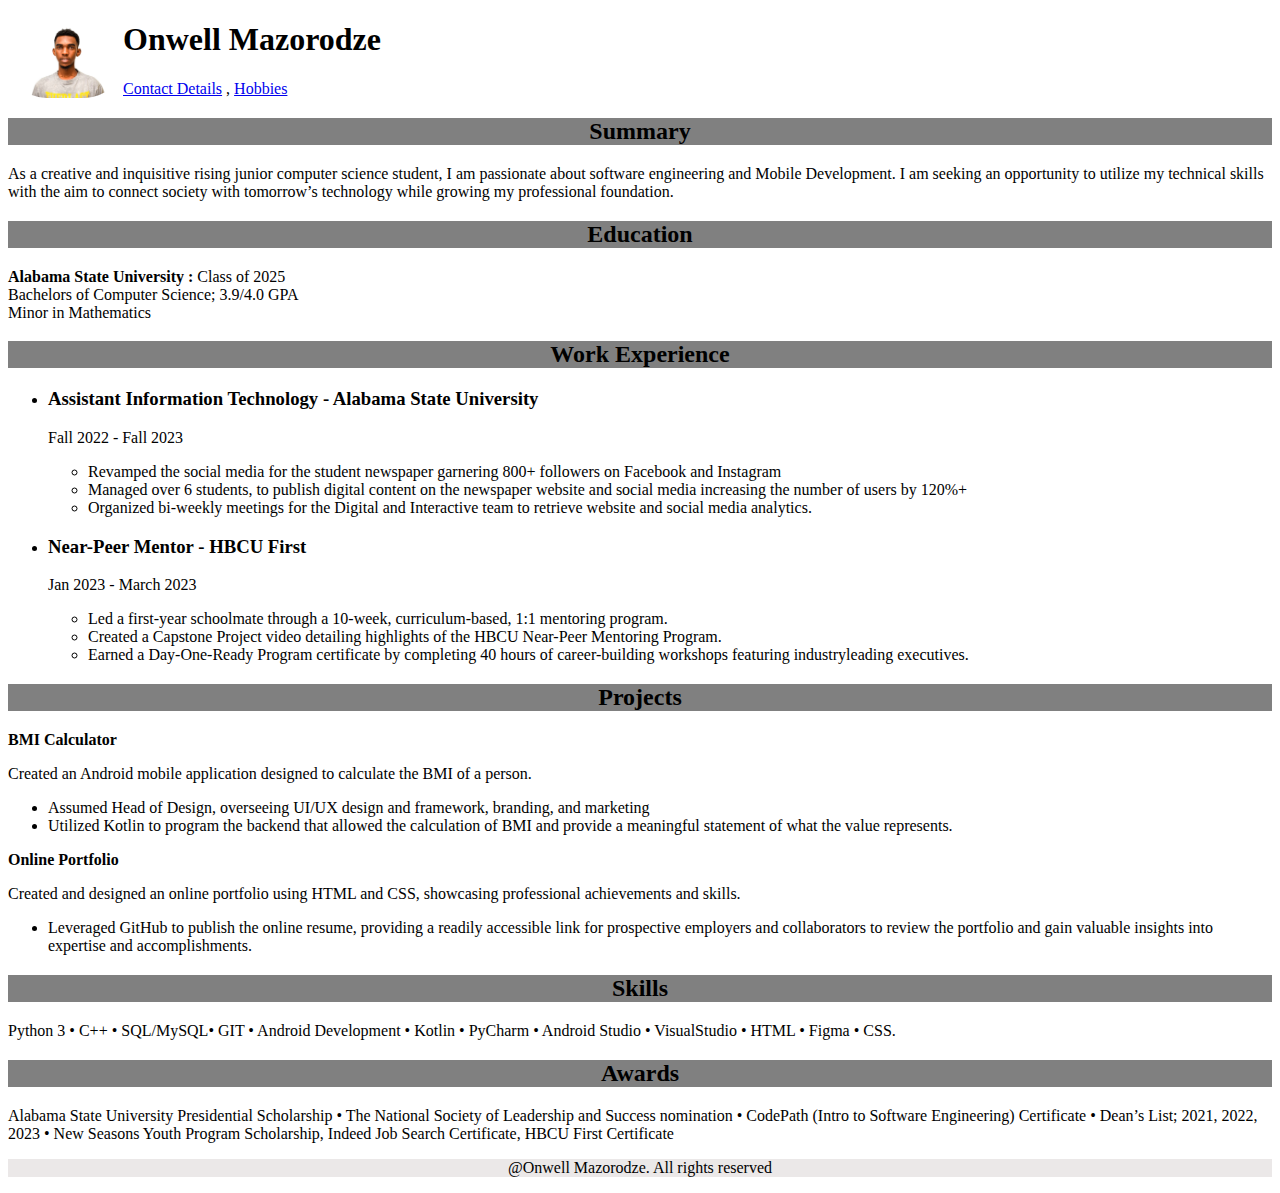
<file: index.html>
<!DOCTYPE html>
<html lang="en">
<head>
    <meta charset="UTF-8">
    <meta http-equiv="X-UA-Compatible" content="IE=edge">
    <meta name="viewport" content="width=device-width, initial-scale=1.0">
    <title>My Resume</title>
    <link
        rel="stylesheet"
        href="./style.css"
    />
</head>
<body>
    <img src="./assets/Images/my-pic.JPG" alt="My Picture"/>
    <h1>Onwell Mazorodze</h1>
    <p><a href="./public/contact.html">Contact Details</a>
    ,
        <a href="./public/hobbies.html">Hobbies</a>
    </p>
    <h2 class="summary">Summary</h2>
    <p>As a creative and inquisitive rising junior computer science student, I am 
        passionate about software engineering and Mobile
        Development. I am seeking an opportunity to utilize my technical skills 
        with the aim to connect society with tomorrow’s
        technology while growing my professional foundation.
    </p>
    <h2 class="education">Education</h2>
    <p><span id="school">Alabama State University :</span> Class of 2025<br/>
        Bachelors of Computer Science; 3.9/4.0 GPA <br/>
        Minor in Mathematics
    </p>
    <h2 class="experience">Work Experience</h2>
    <ul>
        <li><h3>Assistant Information Technology - Alabama State University</h3></li>
        <p>Fall 2022 - Fall 2023</p>
        <ul>
            <li>Revamped the social media for the student newspaper garnering 800+ 
                followers on Facebook and Instagram</li>
            <li>Managed over 6 students, to publish digital content on the newspaper website and social media increasing the number
                of users by 120%+</li>
            <li>Organized bi-weekly meetings for the Digital and Interactive team to retrieve website and social media analytics.</li>
        </ul>
        <li><h3>Near-Peer Mentor - HBCU First</h3></li>
        <p>Jan 2023 - March 2023</p>
        <ul>
            <li>Led a first-year schoolmate through a 10-week, curriculum-based, 1:1 mentoring program.</li>
            <li>Created a Capstone Project video detailing highlights of the HBCU Near-Peer Mentoring Program.</li>
            <li>Earned a Day-One-Ready Program certificate by completing 40 hours of career-building workshops featuring industryleading
                executives.</li>
        </ul>
    </ul>
    <h2 class="projects">Projects</h2>
    <p class="name">BMI Calculator</p>
    <p>Created an Android mobile application designed to calculate the BMI of a person.</p>
    <ul>
        <li>Assumed Head of Design, overseeing UI/UX design and framework, branding, and marketing</li>
        <li>Utilized Kotlin to program the backend that allowed the calculation of BMI and provide a meaningful statement of what 
            the value represents.</li>
    </ul>
    <p class="name">Online Portfolio</p>
    <p>Created and designed an online portfolio using HTML and CSS, showcasing professional achievements and skills.</p>
    <ul>
        <li>Leveraged GitHub to publish the online resume, providing a readily accessible link for prospective employers and collaborators to 
            review the portfolio and gain valuable insights into expertise and accomplishments.
        </li>
    </ul>
    <h2 class="skills">Skills</h2>
    <p>Python 3 • C++ • SQL/MySQL• GIT • Android Development • Kotlin • PyCharm • Android Studio • VisualStudio • HTML • Figma •
        CSS.
    </p>
    <h2 class="awards">Awards</h2>
    <p>Alabama State University Presidential Scholarship • The National Society of Leadership and Success nomination • CodePath
        (Intro to Software Engineering) Certificate • Dean’s List; 2021, 2022, 2023 • New Seasons Youth Program Scholarship,
        Indeed Job Search Certificate, HBCU First Certificate
    </p>
    <footer>
        <p class="Copyright">@Onwell Mazorodze. All rights reserved</p>
    </footer>

</body>
</html>
</file>
<file: style.css>
#school{
    font-weight: bold;
}
img{
    width: 115px;
    border-radius: 500px;
    float: left;
}
.Copyright{
    background-color: rgb(235, 232, 232);
    text-align: center;
}
.summary{
    background-color: grey;
    text-align: center;
}
.education{
    background-color: grey;
    text-align: center;
}
.experience{
    background-color: grey;
    text-align:center;
}
.skills{
    background-color: grey;
    text-align: center;
}
.awards{
    background-color: grey;
    text-align: center;
}
.projects{
    background-color: grey;
    text-align: center;
}
.name{
    font-weight: bold;
}
</file>
